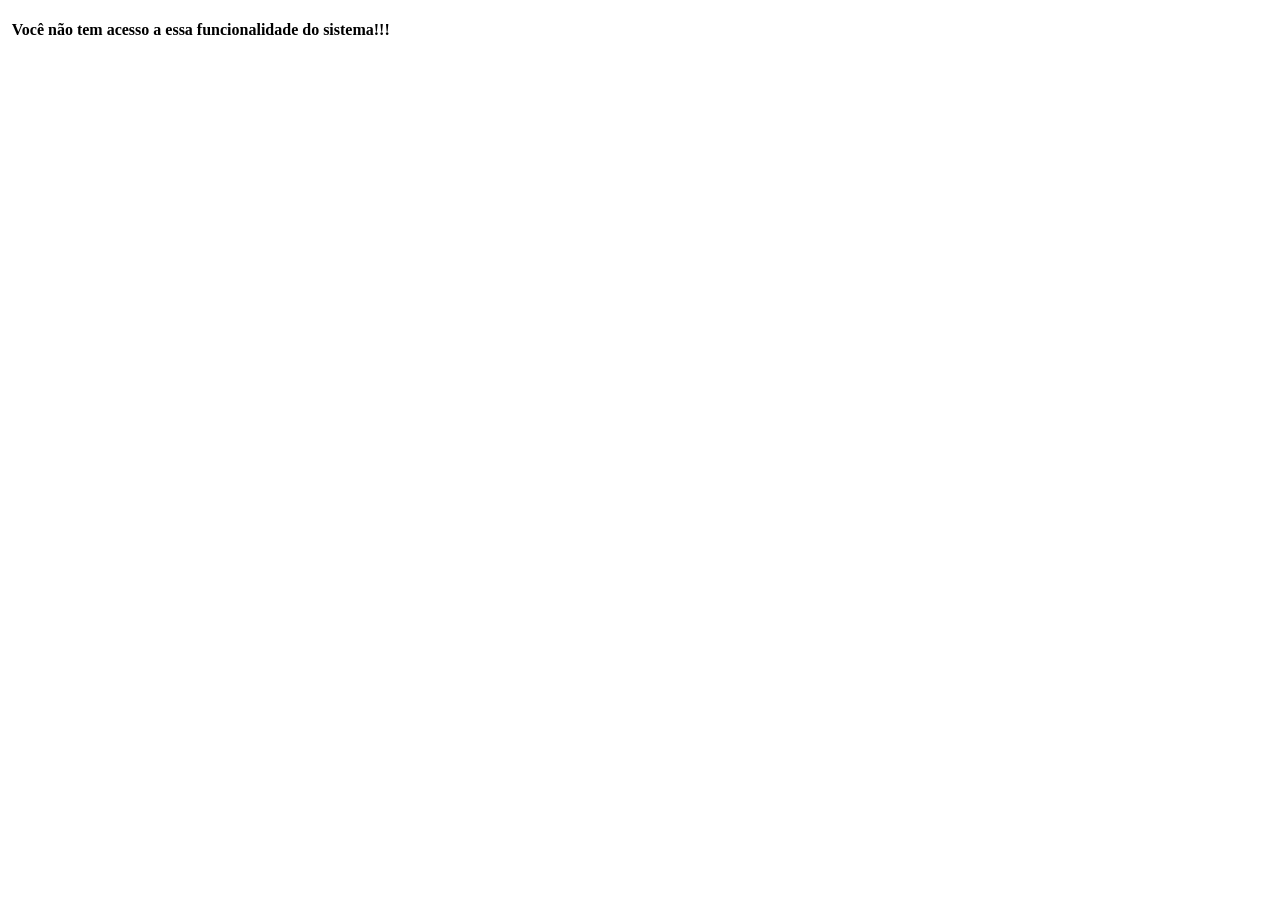
<file: src/main/resources/templates/acessoNegado.html>
<!DOCTYPE html>
<html xmlns:th="http://www.thymeleaf.org"
	  xmlns:layout="http://www.ultraq.net.nz/thymeleaf/layout" 
	  layout:decorator="base/layout">
<head>
    <title>Acesso Negado</title>
 
    <meta http-equiv="Content-Type" content="text/html; charset=UTF-8"/>
	<meta name="description" content="Blog www.ciceroednilson.com.br"/>
	<meta name="author" content="Cícero Ednilson"/>
</head>
<body>
<section layout:fragment="content">
 
    <!-- MONTANDO O GRID PARA POSICIONAR O FORMULÁRIO NO CENTRO -->   
   <div class="mdl-grid">   
    <div class="mdl-layout-spacer"></div>    
    <section class="section--center mdl-grid mdl-grid--no-spacing mdl-shadow--4dp mdl-color--white">
 
    	<h4>&nbsp;Você não tem acesso a essa funcionalidade do sistema!!!&nbsp;</h4>
 
	</section>	
    <div class="mdl-layout-spacer"></div>
</div>
 
</section>
 
</body>
</html>
</file>
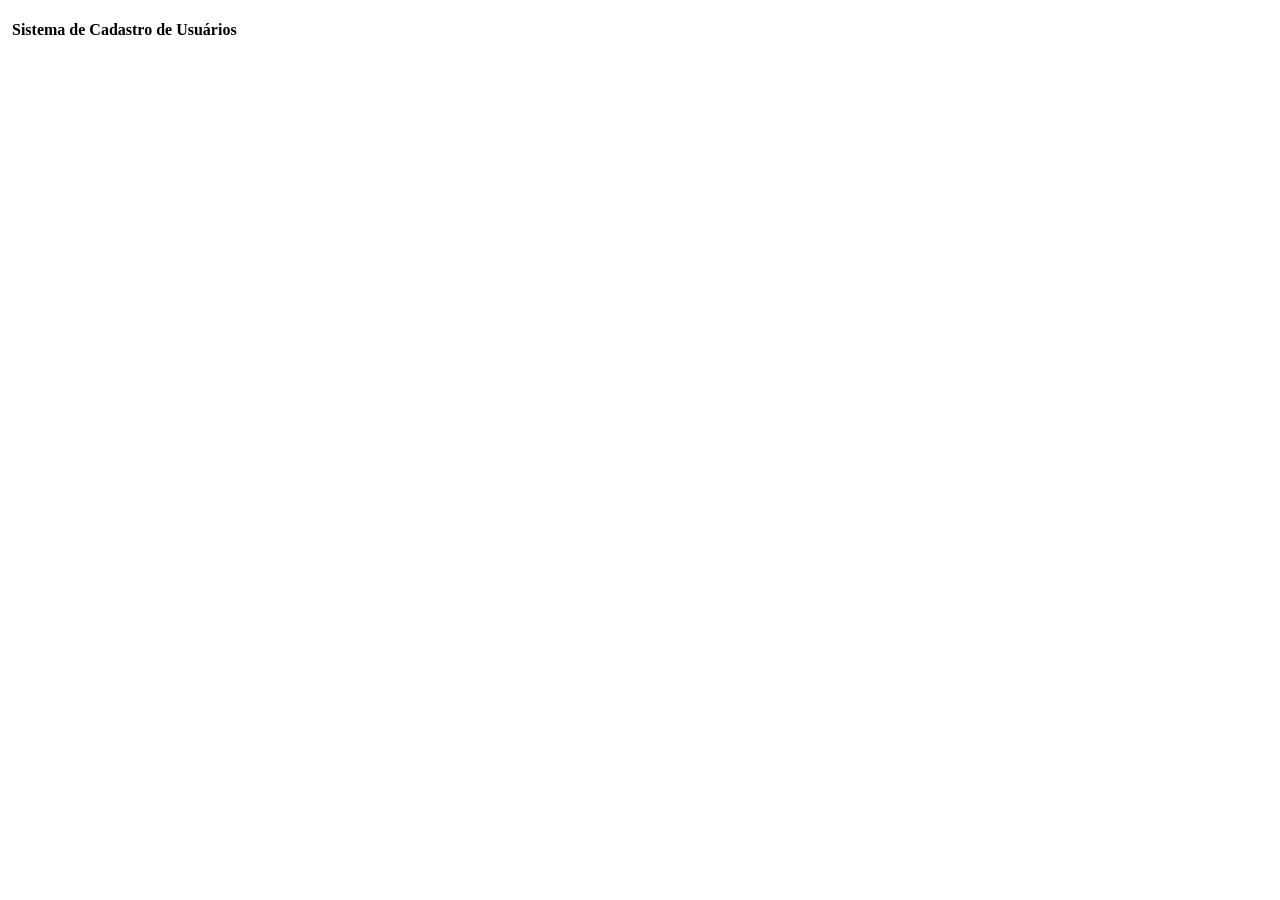
<file: src/main/resources/templates/home.html>
<!DOCTYPE html>
<html xmlns:th="http://www.thymeleaf.org"
	  xmlns:layout="http://www.ultraq.net.nz/thymeleaf/layout" 
	  layout:decorator="base/layout">
<head>
    <title>Home Page</title>
 
    <meta http-equiv="Content-Type" content="text/html; charset=UTF-8"/>
	<meta name="description" content="Blog www.ciceroednilson.com.br"/>
	<meta name="author" content="Cícero Ednilson"/>        
</head>
<body>
<section layout:fragment="content">
 
    <!-- MONTANDO O GRID PARA POSICIONAR O FORMULÁRIO NO CENTRO -->   
   <div class="mdl-grid">   
    <div class="mdl-layout-spacer"></div>    
    <section class="section--center mdl-grid mdl-grid--no-spacing mdl-shadow--4dp mdl-color--white">    	
    	<h4>&nbsp;Sistema de Cadastro de Usuários&nbsp;</h4>    	
	</section>	
    <div class="mdl-layout-spacer"></div>
</div>
 
</section>
 
</body>
</html>
</file>
